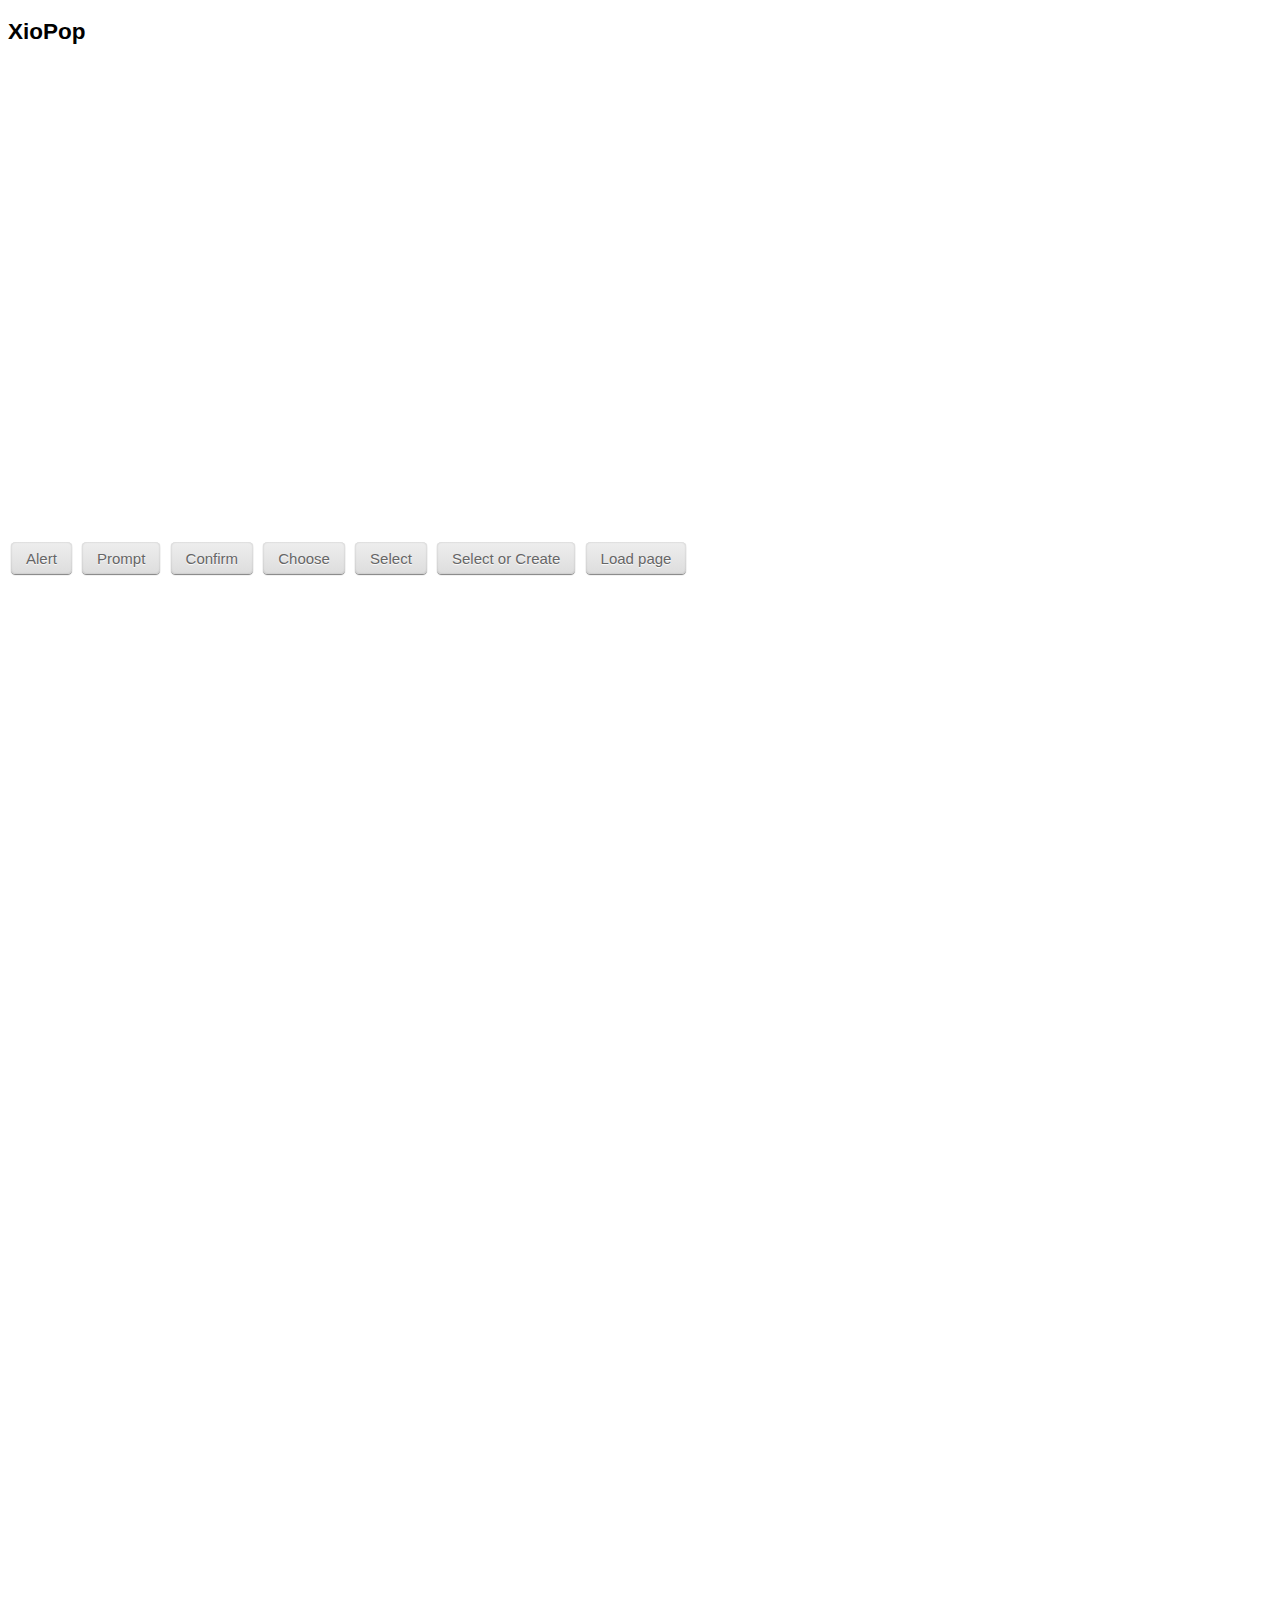
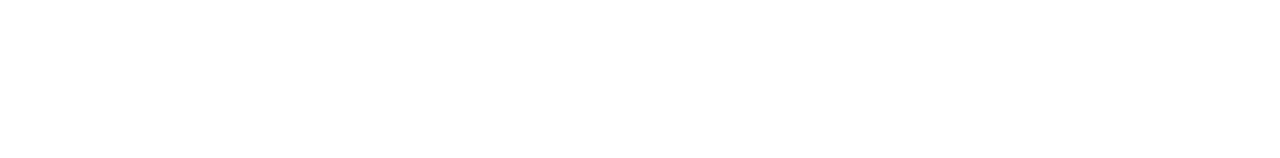
<file: example/index.htm>
<!doctype html>
<html>
	<head>
		<title>XioPop</title>
		<meta charset="utf-8" />
		<link rel="stylesheet" href="../XioPop.css" type="text/css" />
		<link rel="stylesheet" href="style.css" type="text/css" />
		<meta name="viewport" content="width=device-width, initial-scale=1, maximum-scale=1" />
	</head>
	<body>

		<h2>XioPop</h2>
		<br><br><br><br><br><br><br><br><br><br><br><br><br><br>
		<br><br><br><br><br><br><br><br><br><br><br><br><br><br>

		<button type="button" id="btnAlert">Alert</button>
		<button type="button" id="btnPrompt">Prompt</button>
		<button type="button" id="btnConfirm">Confirm</button>
		<button type="button" id="btnChoose">Choose</button>
		<button type="button" id="btnSelect">Select</button>
		<button type="button" id="btnSelectOrCreate">Select or Create</button>
		<button type="button" id="btnPage">Load page</button>

		<br><br><br><br><br><br><br><br><br><br><br><br><br><br>
		<br><br><br><br><br><br><br><br><br><br><br><br><br><br>
		<br><br><br><br><br><br><br><br><br><br><br><br><br><br>
		<br><br><br><br><br><br><br><br><br><br><br><br><br><br>
		<br><br><br><br><br><br><br><br><br><br><br><br><br><br>


		<script src="../XioPop.js"></script>
		<script src="script.js"></script>
	</body>
</html>
</file>
<file: XioPop.css>
.xiopop {
	position: fixed;
	top: 0px;
	left: 0px;
	width: 100%;
	height: 100%;
	overflow: auto;
	text-align: center;
	color: #444;
	background-color: rgba(0,0,0,0.5);
	transition: opacity 200ms linear;
	opacity: 0;
}
.xiopop.visible {
	opacity: 1;
}

.xiopop_box {
	display: inline-block;
	position: relative;
	background-color: white;
	padding: 20px;
	margin: 20px;
	max-width: 800px;
	border-radius: 3px;
	box-shadow: 0 3px 6px rgba(0,0,0,0.4);
	transition: transform 200ms linear;
	transform: scale(0.7);
}

.xiopop_box.visible {
	transform: scale(1);
}

.xiopop_title {
	font-size: 1.2em;
	text-align: center;
	margin-bottom: 0.5em;
	font-weight: bold;
}

.xiopop_close {
	position: absolute;
	top: -15px;
	right: -15px;
	padding: 4px 10px 6px;
	border-radius: 50%;
	background: #7ad;
	border: 4px solid #fff;
	box-shadow: 0 2px 5px rgba(0,0,0,0.3);
	font: bold 15px sans-serif;
	color: white;
	cursor: pointer;
}
.xiopop_close:hover {
	background: #679;
}

.xiopop .hidden {
	display: none;
}


/*** BUTTONS ***/
.xiopop_buttonset button {
	padding: 6px 15px;
	margin-left: 0.5em;
	background: #7ad;
	border-radius: 0.2rem;
	border: 0;
	cursor: pointer;
	color: #fff;
  	box-shadow: none;
	text-shadow: none;
}
.xiopop_buttonset button:hover {
	background: #679;
}


/*** TEXT INPUTS ***/
.xiopop textarea,
.xiopop input[type="text"],
.xiopop input[type="date"],
.xiopop input[type="datetime-local"],
.xiopop input[type="number"],
.xiopop input[type="search"] {
	background-color: #F0F6FC;
	box-shadow: 0px 1px 4px rgba(0,0,0,0.3) inset;
	padding: 0.6em;
    border: 0;
	outline: 0;
	border-radius: 0.2rem;
}
.xiopop input[type="search"]::-webkit-search-decoration {
    -webkit-appearance: none;
}

/*** SELECTABLE LIST ***/
.xiopop_selectableList {
	padding: 0;
	margin: 1em 0 0 0;
	overflow: auto;
	max-height: 300px;
	box-shadow: 0px 1px 4px rgba(0,0,0,0.3) inset;
	background-color: rgb(240, 246, 252);
	border-radius: 0.2rem;
}
.xiopop_selectableList li {
    list-style-type: none;
    text-align: left;
    padding: 0.3rem 0.5rem;
	cursor: pointer;
}
.xiopop_selectableList li:hover {
	background-color: rgb(219,232,244);
}
.xiopop_selectableList li.selected {
	background-color: #7AD;
	color: white;
}
.xiopop_selectableList li.selected:hover {
	background-color: #7AD;
}

.xiopop_selectableList li mark {
	background-color: transparent;
	text-decoration: underline;
	color: inherit;
	font-weight: bold;
}



/*** ALERT ***/
.xiopop_alert .xiopop_button_set {
	text-align: center;
}


/*** CONFIRM ***/
.xiopop_confirm .xiopop_button_set {
	text-align: right;
}


/*** PROMPT ***/
.xiopop_prompt .xiopop_button_set {
	text-align: right;
}
.xiopop_prompt input {
	width: 100%;
	margin: 0.5em 0 1em 0;
	box-sizing: border-box;
}
.xiopop_prompt label {
	display: block;
}

/*** HTML ***/
.xiopop_html {
	text-align: left;
}


/*** SELECT ***/
.xiopop_select input {
    margin: 0;
	width: 100%;
}

/*** ELEMENT ***/
.xiopop_element {
	text-align: left;
}
</file>
<file: example/style.css>
html, button, input, select, textarea {
	font-family: sans-serif;
	font-size: 15px;
}

button {
	padding: 0.5rem 1rem;
	background: linear-gradient(to bottom, #eee 0%, #ddd 100%);
	border: 0;
	color: #666;
	font-size: 1rem;
	box-shadow: 0px 1px 1px rgba(0,0,0,0.5), 0px 0px 2px rgba(0,0,0,0.2) inset;
	border-radius: 0.3rem;
	text-shadow: 0px 1px 1px rgba(255, 255, 255, 1);
	margin: 0.2rem;
}

button:enabled {
	cursor: pointer;
}

button:disabled {
	color: #aaa;
	box-shadow: 0px 0px 0px rgba(0,0,0,0.2), 0px 0px 2px rgba(0,0,0,0.2) inset;
}

button:hover:enabled {
	background: linear-gradient(to bottom, #ddd 0%, #ccc 100%);
}

button:active {
	background: linear-gradient(to bottom, #ccc 0%, #bbb 100%);
}
</file>
